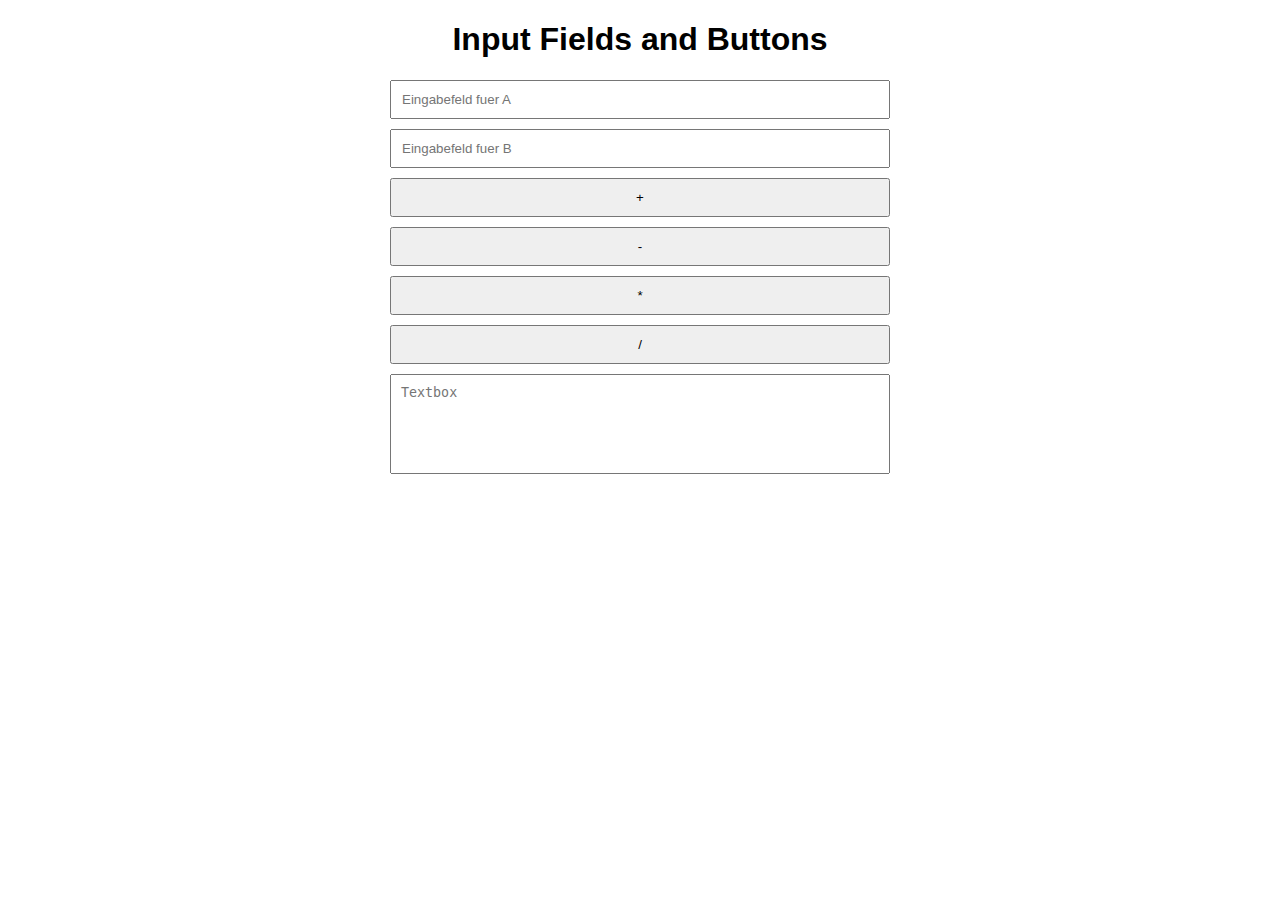
<file: code/webserver/calc2.html>
<!DOCTYPE html>
<html lang="en">
<head>
    <meta charset="UTF-8">
    <meta name="viewport" content="width=device-width, initial-scale=1.0">
    <title>HTML Input Fields and Buttons</title>
    <style>
        body {
            font-family: Arial, sans-serif;
            margin: 20px;
        }
        .container {
            max-width: 500px;
            margin: auto;
            text-align: center;
        }
        input, button, textarea {
            display: block;
            margin: 10px auto;
            padding: 10px;
            width: 100%;
            box-sizing: border-box;
        }
        textarea {
            height: 100px;
            resize: none;
        }
    </style>
</head>
<body>
    <script src="script2.js"></script>
    <div class="container">
        <h1>Input Fields and Buttons</h1>
        <input type="text" placeholder="Eingabefeld fuer A" id="input1">
        <input type="text" placeholder="Eingabefeld fuer B" id="input2">
        
        <button onclick="handleButtonClick(1)">+</button>
        <button onclick="handleButtonClick(2)">-</button>
        <button onclick="handleButtonClick(3)">*</button>
        <button onclick="handleButtonClick(4)">/</button>
        
        <textarea id="textbox" placeholder="Textbox"></textarea>
    </div>

    <script>
        function handleButtonClick(buttonNumber) {
            const input1 = document.getElementById('input1').value;
            a = parseFloat(input1);
            const input2 = document.getElementById('input2').value;
            b = parseFloat(input2);

            result = loadResult(a, b, buttonNumber);

            const textbox = document.getElementById('textbox');
            textbox.value = `Result: ${result}`;
        }
    </script>
</body>
</html>
</file>
